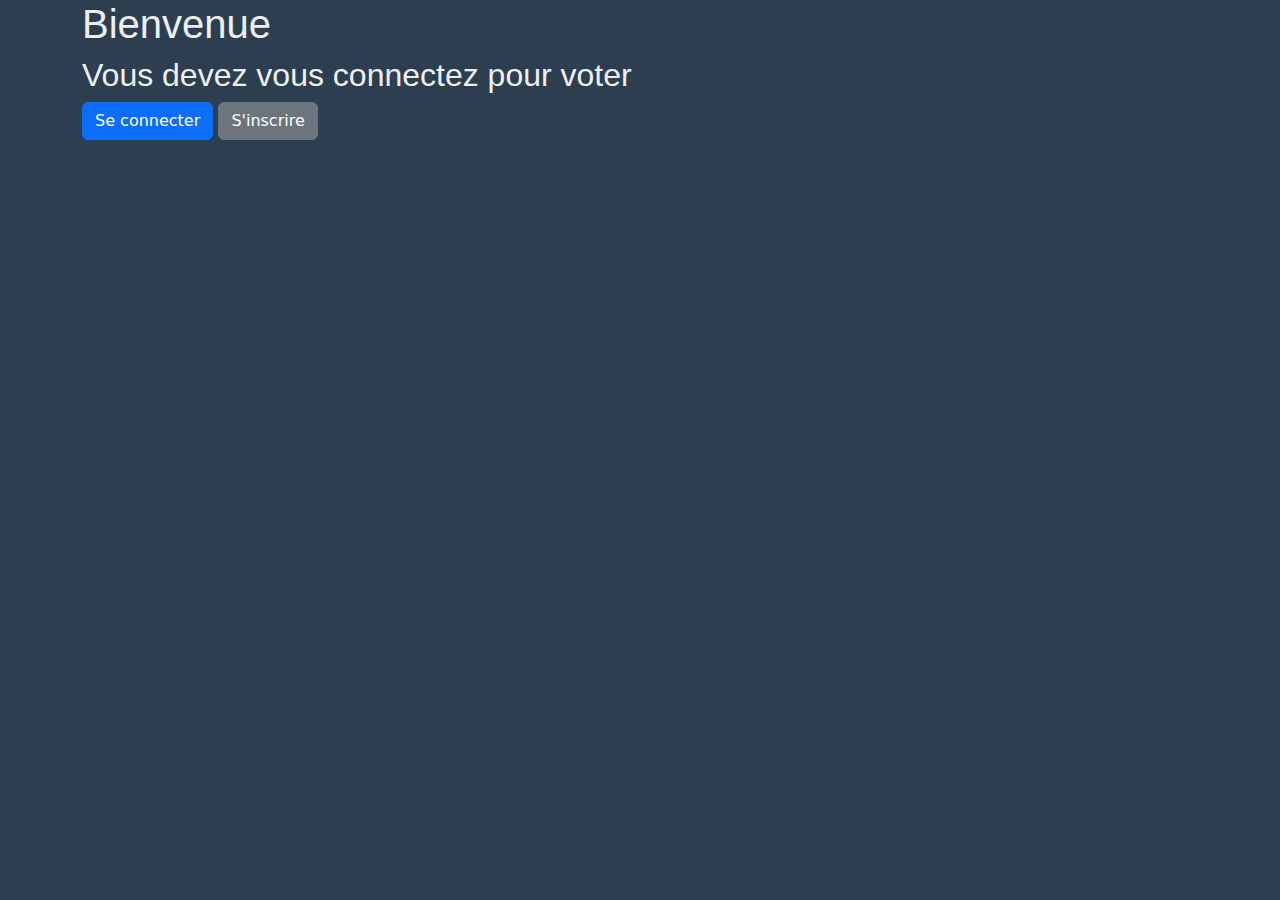
<file: index.html>
<!DOCTYPE html>
<html lang="fr">
    <head>
        <meta charset="UTF-8">
        <meta name="viewport" content="width=device-width, initial-scale=1.0">
        <link rel="stylesheet" href="https://cdn.jsdelivr.net/npm/bootstrap@5.3.0/dist/css/bootstrap.min.css">
        <link rel="stylesheet" href="style.css">
    </head>
    <body class="custom-bg">
        <div class="container">
            <h1>Bienvenue</h1>
            <h2>Vous devez vous connectez pour voter</h2>
            <div class="buttons">
                <a href="https://projet-vote-s3.s3.eu-west-3.amazonaws.com/login.html" class="btn btn-primary">Se connecter</a>
                <a href="https://projet-vote-s3.s3.eu-west-3.amazonaws.com/register.html" class="btn btn-secondary">S'inscrire</a>
            </div>
        </div>

        <script src="https://code.jquery.com/jquery-3.2.1.slim.min.js" integrity="sha384-KJ3o2DKtIkvYIK3UENzmM7KCkRr/rE9/Qpg6aAZGJwFDMVNA/GpGFF93hXpG5KkN" crossorigin="anonymous"></script>
        <script src="https://cdn.jsdelivr.net/npm/popper.js@1.12.9/dist/umd/popper.min.js" integrity="sha384-ApNbgh9B+Y1QKtv3Rn7W3mgPxhU9K/ScQsAP7hUibX39j7fakFPskvXusvfa0b4Q" crossorigin="anonymous"></script>
    </body>
</html>
</file>
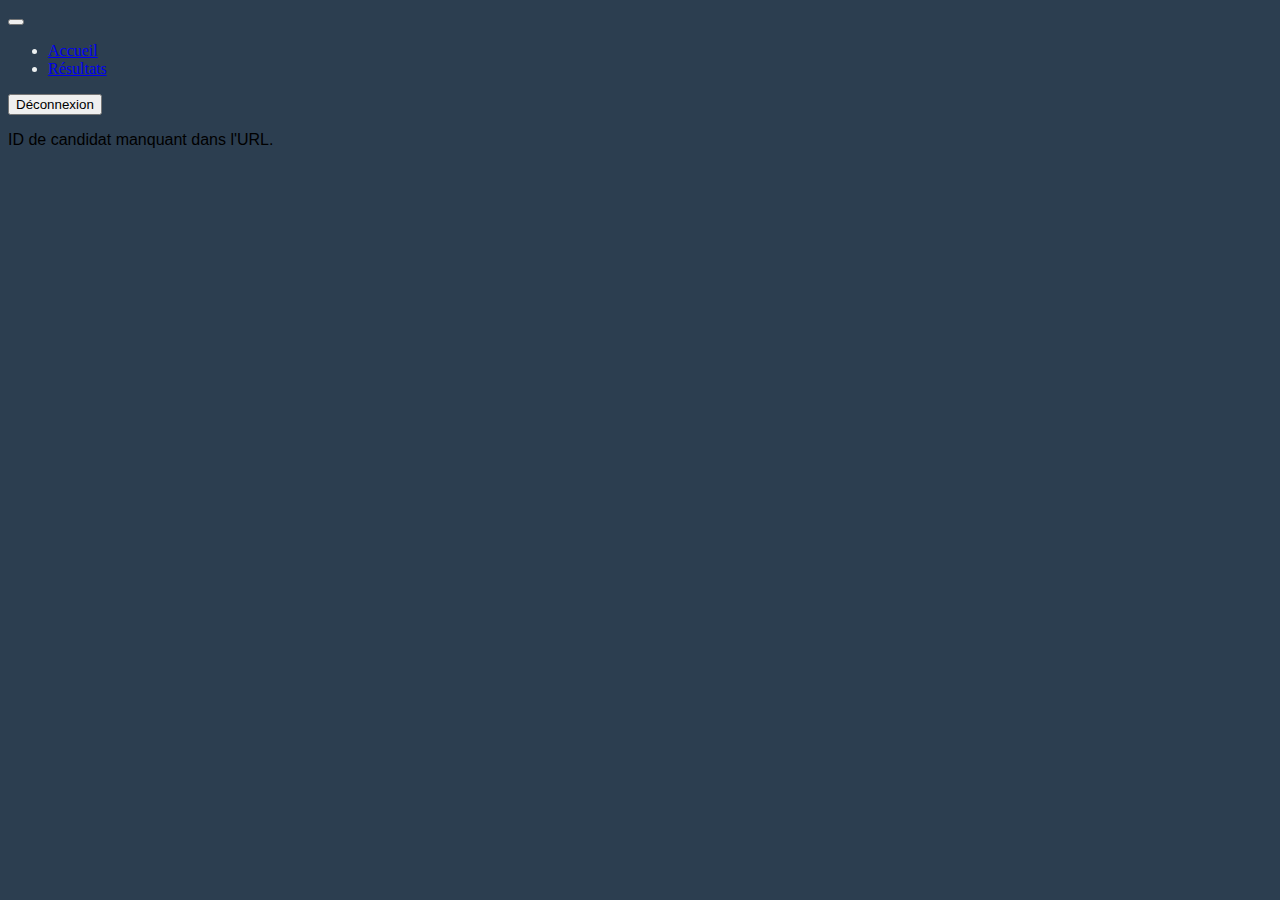
<file: description_candidat.html>
<!DOCTYPE html>
<html lang="fr">
<head>
    <meta charset="UTF-8">
    <meta name="viewport" content="width=device-width, initial-scale=1.0">
    <link href="https://cdn.jsdelivr.net/npm/bootstrap@5.1.3/dist/css/bootstrap.min.css" rel="stylesheet" integrity="sha384-1BmE4kWBq78iYhFldvKuhfTAU6auU8tT94WrHftjDbrCEXSU1oBoqyl2QvZ6jIW3" crossorigin="anonymous">
    <link rel="stylesheet" href="style.css">
    <title>Description du Candidat</title>
</head>
<body class="custom-bg">
    <nav class="navbar navbar-expand-lg navbar-dark bg-dark">
        <div class="container-fluid">
            <button class="navbar-toggler" type="button" data-bs-toggle="collapse" data-bs-target="#navbarNav" aria-controls="navbarNav" aria-expanded="false" aria-label="Toggle navigation">
                <span class="navbar-toggler-icon"></span>
            </button>
            <div class="collapse navbar-collapse" id="navbarNav">
                <ul class="navbar-nav">
                    <li class="nav-item">
                        <a class="nav-link active" href="https://projet-vote-s3.s3.eu-west-3.amazonaws.com/home.html">Accueil</a>
                    </li>
                    <li class="nav-item">
                        <a class="nav-link" href="https://projet-vote-s3.s3.eu-west-3.amazonaws.com/resultat.html">Résultats</a>
                    </li>
                </ul>
                <button class="btn btn-outline-light ms-auto" id="logoutButton">Déconnexion</button>
            </div>
        </div>
    </nav>
    <div id="candidatContainer">
        <p>Chargement des informations...</p>
    </div>

    <script>
        // Fonction pour récupérer l'ID du candidat depuis l'URL
        function getCandidatId() {
            const urlParams = new URLSearchParams(window.location.search);
            const id = urlParams.get('id');
            return id;
        }

        // Fonction pour récupérer les données du candidat
        async function fetchCandidatData(id) {

            const body = JSON.stringify({ id });

            try {
                const response = await fetch('https://w6f8a3lnr6.execute-api.eu-west-3.amazonaws.com/test/return-candidat', {
                    method: 'POST',
                    headers: {
                        'Content-Type': 'application/json',
                    },
                    body: body,
                });
            
                if (response.ok) {
                    const data = await response.json();
                    const lambdaBody = JSON.parse(data.body); // Analyse le champ "body" pour accéder au vrai contenu
                    displayCandidat(lambdaBody.candidat); // Passe l'objet "candidat" à la fonction d'affichage
                } else {
                    console.error('Erreur Lambda:', data);
                    alert("Erreur: " + data.message);
                }

            } catch (error) {
                console.error('Erreur réseau:', error);
                alert("Une erreur est survenue.");
            }

        }

        // Fonction pour afficher les informations du candidat
        function displayCandidat(candidat) {
            const container = document.getElementById('candidatContainer');
            if (!candidat) {
                container.innerHTML = '<p>Le candidat n\'a pas pu être trouvé.</p>';
                return;
            }

            const imageUrl = `https://projet-vote-s3.s3.eu-west-3.amazonaws.com/${candidat.firstname}_${candidat.Candidat_Name}.jpg`;

            container.innerHTML = `
                <div class="candidat-description">
                    <h4>${candidat.firstname} ${candidat.Candidat_Name}</h4>
                    <img src="${imageUrl}" alt="Photo de ${candidat.firstname} ${candidat.Candidat_Name}" class="candidat-img">
                    <div class="candidat-info">
                        <p>${candidat.description}</p>
                    </div>
                    <p>Le vote est définitif et ne peut pas être changé</p>
                    <form id="voteForm">
                        <input type="hidden" id="id" name="id" value="${candidat.id}">
                        <button class="btn btn-primary" type="submit">Voter pour le candidat</button>
                    </form>
                </div>
            `;

            document.getElementById('voteForm').addEventListener('submit', async function(event) {
                event.preventDefault();
                const candidatId = getCandidatId();
                const vote = "election2024";
                const userId = localStorage.getItem('userId');

                // Envoi du vote à Lambda
                try {
                    const response = await fetch('https://w6f8a3lnr6.execute-api.eu-west-3.amazonaws.com/test/vote', {
                        method: 'POST',
                        headers: {
                            'Content-Type': 'application/json',
                        },
                        body: JSON.stringify({
                            Vote_Nom: "election_2024",
                            Candidat_Id:  Number(candidatId),
                            User_Id:  Number(userId)
                        }),
                    });

                    if (response.ok) {
                        const data = await response.json();
                        alert(data.body);
                    } else {
                        console.error('Erreur lors du vote:', response);
                        alert('Une erreur est survenue lors de l\'enregistrement du vote.');
                    }
                } catch (error) {
                    console.error('Erreur réseau:', error);
                    alert('Une erreur réseau est survenue.');
                }
            });
        }

        // Fonction de déconnexion
        function logout() {
            localStorage.removeItem('authToken');
            sessionStorage.removeItem('authToken');

            window.location.href = 'https://projet-vote-s3.s3.eu-west-3.amazonaws.com/index.html';
        }

        const candidatId = getCandidatId();
        if (candidatId) {
            fetchCandidatData(candidatId);
        } else {
            document.getElementById('candidatContainer').innerHTML = '<p>ID de candidat manquant dans l\'URL.</p>';
        }

        document.getElementById('logoutButton').addEventListener('click', logout);
        
    </script>

    <script src="https://code.jquery.com/jquery-3.2.1.slim.min.js" integrity="sha384-KJ3o2DKtIkvYIK3UENzmM7KCkRr/rE9/Qpg6aAZGJwFDMVNA/GpGFF93hXpG5KkN" crossorigin="anonymous"></script>
    <script src="https://cdn.jsdelivr.net/npm/popper.js@1.12.9/dist/umd/popper.min.js" integrity="sha384-ApNbgh9B+Y1QKtv3Rn7W3mgPxhU9K/ScQsAP7hUibX39j7fakFPskvXusvfa0b4Q" crossorigin="anonymous"></script>
</body>
</html>
</file>
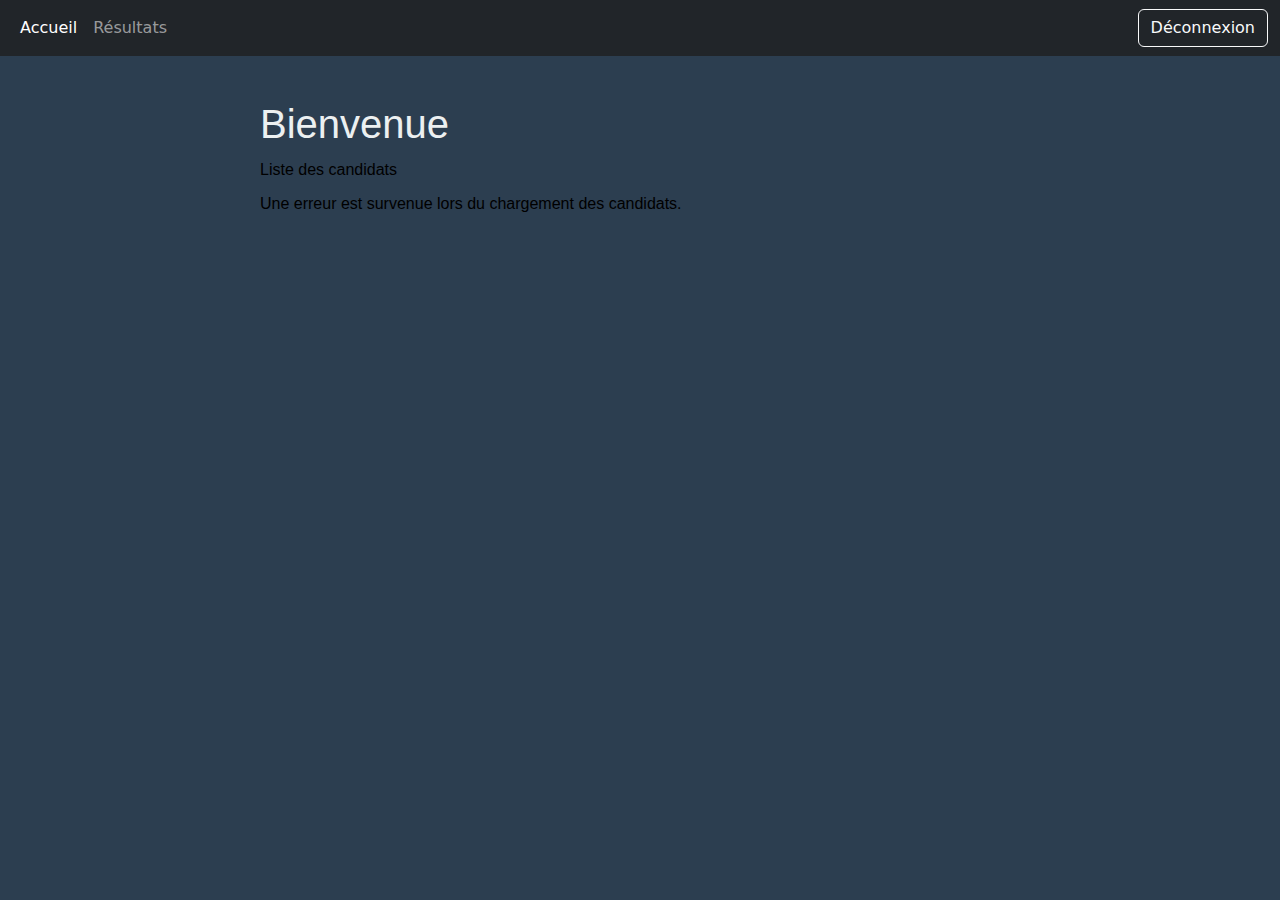
<file: home.html>
<!DOCTYPE html>
<html lang="fr">
<head>
    <meta charset="UTF-8">
    <meta name="viewport" content="width=device-width, initial-scale=1.0">
    <link rel="stylesheet" href="https://cdn.jsdelivr.net/npm/bootstrap@5.3.0/dist/css/bootstrap.min.css">
    <link rel="stylesheet" href="style.css">
    <title>Liste des Candidats</title>
</head>
<body class="custom-bg">
    <nav class="navbar navbar-expand-lg navbar-dark bg-dark">
        <div class="container-fluid">
            <button class="navbar-toggler" type="button" data-bs-toggle="collapse" data-bs-target="#navbarNav" aria-controls="navbarNav" aria-expanded="false" aria-label="Toggle navigation">
                <span class="navbar-toggler-icon"></span>
            </button>
            <div class="collapse navbar-collapse" id="navbarNav">
                <ul class="navbar-nav">
                    <li class="nav-item">
                        <a class="nav-link active" href="https://projet-vote-s3.s3.eu-west-3.amazonaws.com/home.html">Accueil</a>
                    </li>
                    <li class="nav-item">
                        <a class="nav-link" href="https://projet-vote-s3.s3.eu-west-3.amazonaws.com/resultat.html">Résultats</a>
                    </li>
                </ul>
                <button class="btn btn-outline-light ms-auto" id="logoutButton">Déconnexion</button>
            </div>
        </div>
    </nav>

    <div class="container mt-4">
        <div class="candidat-container">
            <h1>Bienvenue</h1>
            <p>Liste des candidats</p>
            
            <div id="candidatsContainer">
                <p>Chargement des candidats en cours...</p>
            </div>
        </div>
    </div>

    <script src="https://cdn.jsdelivr.net/npm/bootstrap@5.3.0/dist/js/bootstrap.bundle.min.js"></script>
    
    <script>
        async function fetchCandidats() {
            const candidatsContainer = document.getElementById('candidatsContainer');
            try {
                const response = await fetch('https://w6f8a3lnr6.execute-api.eu-west-3.amazonaws.com/test/liste_candidats');
                if (!response.ok) {
                    throw new Error('Erreur lors de la récupération des candidats');
                }

                const candidats = await response.json();
                const body = JSON.parse(candidats.body);
                displayCandidats(body);
            } catch (error) {
                console.error('Erreur:', error);
                candidatsContainer.innerHTML = '<p>Une erreur est survenue lors du chargement des candidats.</p>';
            }
        }

        // Fonction pour afficher les candidats
        function displayCandidats(candidats) {
            const candidatsContainer = document.getElementById('candidatsContainer');

            if (candidats.length === 0) {
                candidatsContainer.innerHTML = '<p>Aucun candidat disponible pour le moment.</p>';
                return;
            }

            const ul = document.createElement('ul');
            ul.className = 'candidat-list';

            candidats.forEach(candidat => {
                const li = document.createElement('li');
                li.className = 'candidat-list-item';
                li.setAttribute('data-bs-toggle', 'tooltip');
                li.setAttribute('data-bs-placement', 'top');
                li.setAttribute('title', `${candidat.firstname} ${candidat.Candidat_Name}`);

                // Construit l'URL de l'image dynamiquement
                const imageUrl = `https://projet-vote-s3.s3.eu-west-3.amazonaws.com/${candidat.firstname}_${candidat.Candidat_Name}.jpg`;

                const img = document.createElement('img');
                img.src = imageUrl;
                img.alt = `${candidat.firstname} ${candidat.Candidat_Name}`;
                img.className = 'candidat-image';

                const link = document.createElement('a');
                link.href = `https://projet-vote-s3.s3.eu-west-3.amazonaws.com/description_candidat.html?id=${candidat.Candidat_Id}`;
                link.appendChild(img);

                const name = document.createElement('p');
                name.textContent = `${candidat.firstname} ${candidat.Candidat_Name}`;

                li.appendChild(link);
                li.appendChild(name);

                ul.appendChild(li);
            });


            candidatsContainer.innerHTML = '';
            candidatsContainer.appendChild(ul);
        }

        // Fonction de déconnexion
        function logout() {
            localStorage.removeItem('authToken');
            sessionStorage.removeItem('authToken');

            window.location.href = 'https://projet-vote-s3.s3.eu-west-3.amazonaws.com/index.html';
        }

        document.getElementById('logoutButton').addEventListener('click', logout);

        fetchCandidats(); // Appeler la fonction pour récupérer et afficher les candidats
    </script>
</body>
</html>
</file>
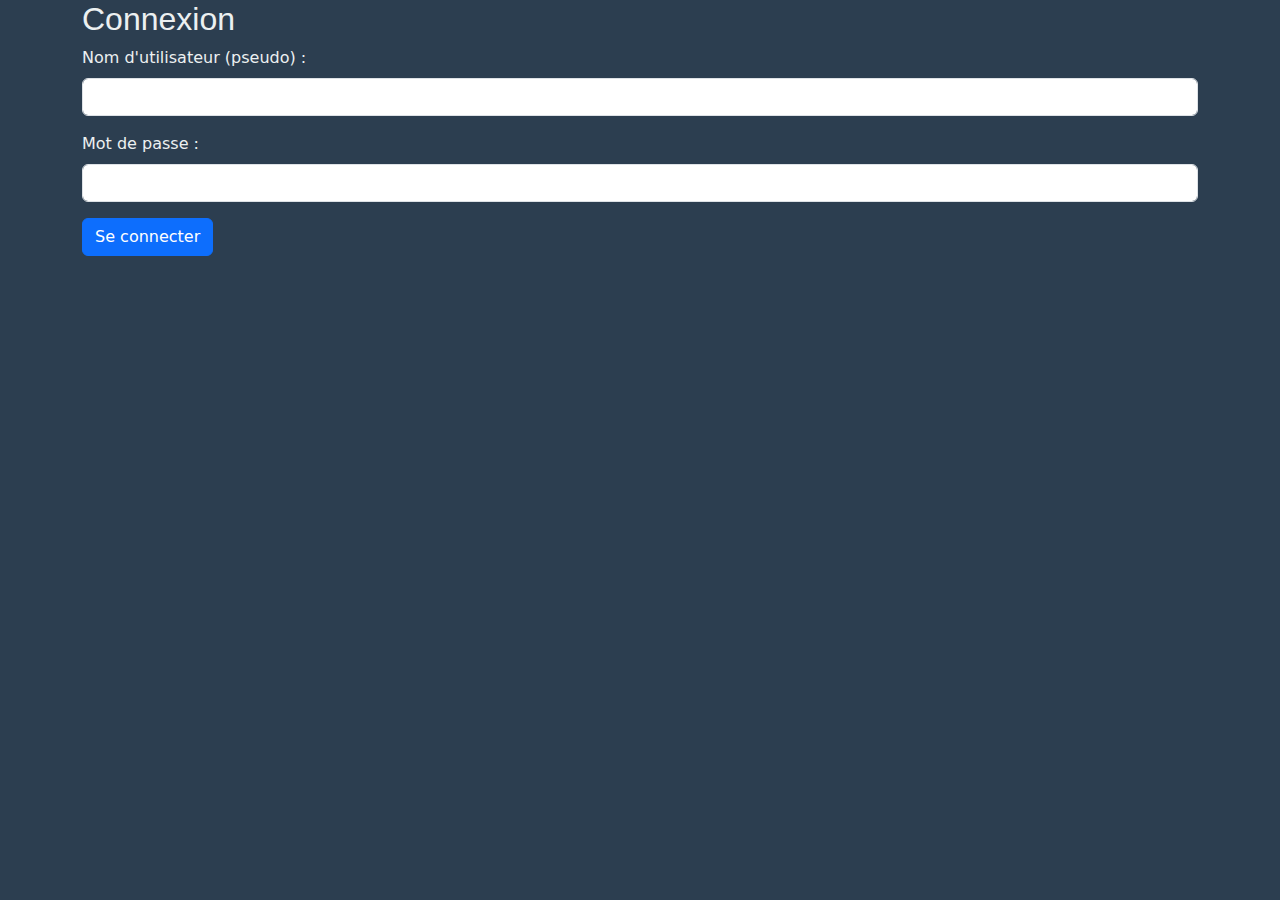
<file: login.html>
<!DOCTYPE html>
<html lang="fr">
<head>
    <meta charset="UTF-8">
    <meta name="viewport" content="width=device-width, initial-scale=1.0">
    <link rel="stylesheet" href="https://cdn.jsdelivr.net/npm/bootstrap@5.3.0/dist/css/bootstrap.min.css">
    <link rel="stylesheet" href="style.css">
</head>
<body class="custom-bg">
    <div class="container">
        <h2>Connexion</h2>
        <form id="loginForm">
            <div class="mb-3">
                <label for="pseudo" class="form-label">Nom d'utilisateur (pseudo) :</label>
                <input type="text" class="form-control" id="pseudo" name="pseudo" required>
            </div>

            <div class="mb-3">
                <label for="password" class="form-label">Mot de passe :</label>
                <input type="password" class="form-control" id="password" name="password" required>
            </div>

            <button type="submit" class="btn btn-primary">Se connecter</button>
        </form>
    </div>

    <script src="https://code.jquery.com/jquery-3.2.1.slim.min.js" integrity="sha384-KJ3o2DKtIkvYIK3UENzmM7KCkRr/rE9/Qpg6aAZGJjpmF6euUkxK7JOM5kFfs1Q" crossorigin="anonymous"></script>
    <script src="https://cdn.jsdelivr.net/npm/popper.js@1.12.9/dist/umd/popper.min.js" integrity="sha384-ApNbgh9B+Y1QKtv3Rn7W3mgPxhU9K/ScQsAP7hUibX39j7fakFPskvXusvfa0b4Q" crossorigin="anonymous"></script>
    
    <script>
    document.getElementById('loginForm').onsubmit = async function(event) {
        event.preventDefault(); // Empêche le rechargement de la page

        const formData = {
            pseudo: document.getElementById('pseudo').value,
            password: document.getElementById('password').value
        };

        const response = await fetch('https://w6f8a3lnr6.execute-api.eu-west-3.amazonaws.com/test/login', {
            method: 'POST',
            headers: {
                'Content-Type': 'application/json'
            },
            body: JSON.stringify(formData)
        });

        const result = await response.json();
        console.log(result);
        const body = JSON.parse(result.body);


        if (response.ok) {
            localStorage.setItem('userId', body.userId);
            window.location.href = body.redirectUrl;
        } else {
            alert(result.body);
        }
    };
    </script>

</body>
</html>
</file>
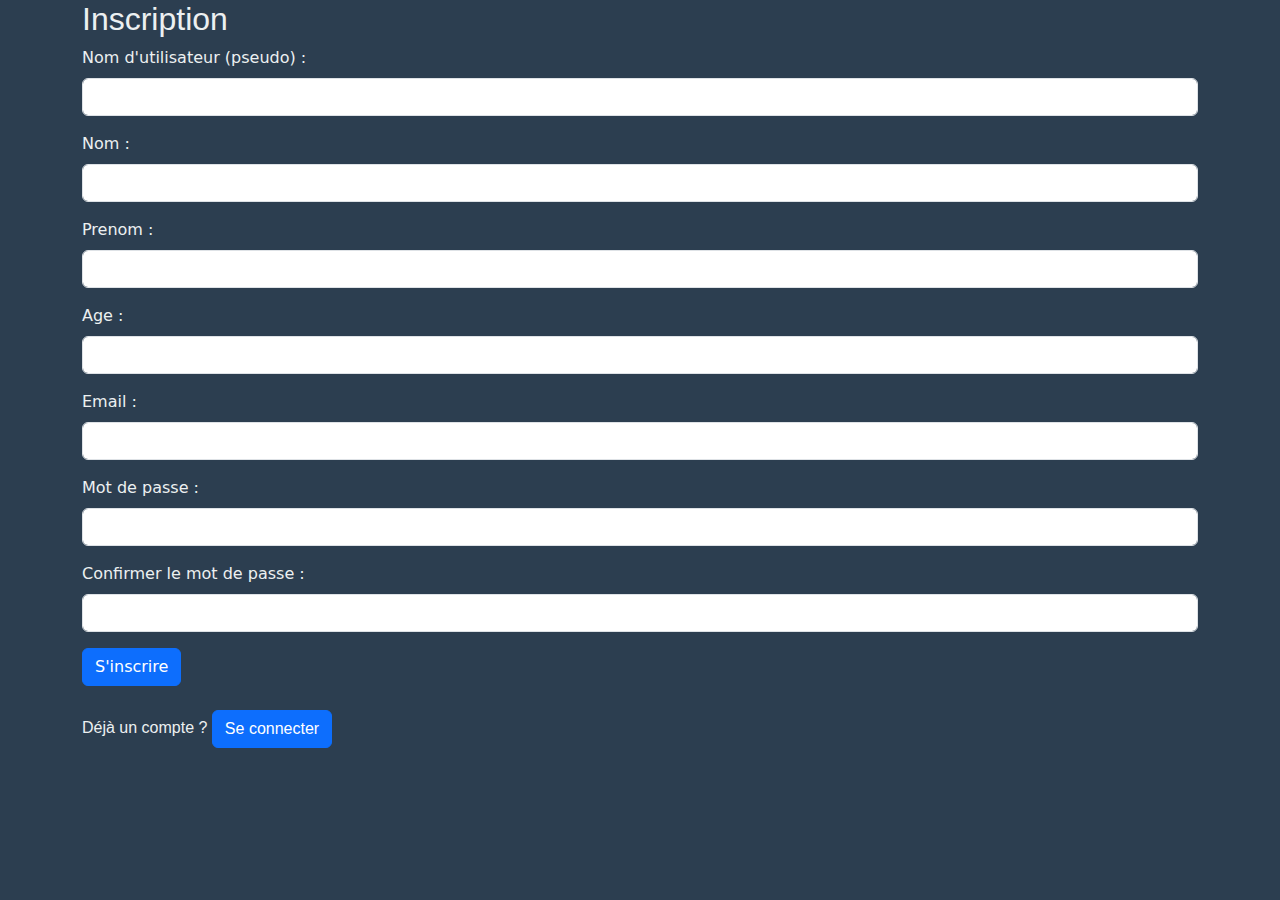
<file: register.html>
<!DOCTYPE html>
<html lang="fr">
<head>
    <meta charset="UTF-8">
    <meta name="viewport" content="width=device-width, initial-scale=1.0">
    <link rel="stylesheet" href="https://cdn.jsdelivr.net/npm/bootstrap@5.3.0/dist/css/bootstrap.min.css">
    <link rel="stylesheet" href="style.css">
</head>
<body class="custom-bg">
    <div class="container">
        <h2>Inscription</h2>
        <form id="registerForm">
            <div class="mb-3">
                <label for="pseudo" class="form-label">Nom d'utilisateur (pseudo) :</label>
                <input type="text" class="form-control" id="pseudo" name="pseudo" required>
            </div>

            <div class="mb-3">
                <label for="lastname" class="form-label">Nom :</label>
                <input type="text" class="form-control" id="lastname" name="lastname" required>
            </div>

            <div class="mb-3">
                <label for="firstname" class="form-label">Prenom :</label>
                <input type="text" class="form-control" id="firstname" name="firstname" required>
            </div>

            <div class="mb-3">
                <label for="age" class="form-label">Age :</label>
                <input type="number" class="form-control" id="age" name="age" required>
            </div>

            <div class="mb-3">
                <label for="email" class="form-label">Email :</label>
                <input type="email" class="form-control" id="email" name="email" required>
            </div>

            <div class="mb-3">
                <label for="password" class="form-label">Mot de passe :</label>
                <input type="password" class="form-control" id="password" name="password" required>
            </div>

            <div class="mb-3">
                <label for="confirm_password" class="form-label">Confirmer le mot de passe :</label>
                <input type="password" class="form-control" id="confirm_password" name="confirm_password" required>
            </div>

            <button type="submit" class="btn btn-primary">S'inscrire</button>
        </form>
    </br>
        <p>Déjà un compte ?
            <a href="https://projet-vote-s3.s3.eu-west-3.amazonaws.com/login.html" class="btn btn-primary">Se connecter</a>
        </p>
    </div>

    <script src="https://code.jquery.com/jquery-3.2.1.slim.min.js" integrity="sha384-KJ3o2DKtIkvYIK3UENzmM7KCkRr/rE9/Qpg6aAZGJjpmF6euUkxK7JOM5kFfs1Q" crossorigin="anonymous"></script>
    <script src="https://cdn.jsdelivr.net/npm/popper.js@1.12.9/dist/umd/popper.min.js" integrity="sha384-ApNbgh9B+Y1QKtv3Rn7W3mgPxhU9K/ScQsAP7hUibX39j7fakFPskvXusvfa0b4Q" crossorigin="anonymous"></script>
    
    <script>
    document.getElementById('registerForm').onsubmit = async function(event) {
        event.preventDefault(); // Empêche le rechargement de la page

        const formData = {
            pseudo: document.getElementById('pseudo').value,
            lastname: document.getElementById('lastname').value,
            firstname: document.getElementById('firstname').value,
            age: document.getElementById('age').value,
            email: document.getElementById('email').value,
            password: document.getElementById('password').value
        };

        const response = await fetch('https://w6f8a3lnr6.execute-api.eu-west-3.amazonaws.com/test/register', {
            method: 'POST',
            headers: {
                'Content-Type': 'application/json'
            },
            body: JSON.stringify(formData)
        });

        const result = await response.json();
        console.log(result);

        if (response.ok) {
            alert('Inscription réussie !');
        } else {
            alert(result.body);
        }
    };
    </script>

</body>
</html>
</file>
<file: style.css>
body {
    background-color: #2C3E50; /* Gris foncé pour le fond */
    color: #ECF0F1; /* Texte clair pour contraster avec le fond foncé */
}

h1, h2, h3, p {
    font-family: Arial, sans-serif; /* Choix d'une police lisible */
    color: #ECF0F1; /* Texte clair */
}

.candidat-container {
    max-width: 800px;
    margin: auto;
    background-color: transparent; /* Fond transparent */
    padding: 20px;
    border: none; /* Pas de bordure */
    box-shadow: none; /* Pas d'ombre */
}


img {
    max-width: 100%; /* Ajuste la largeur de l'image pour qu'elle ne dépasse pas la largeur du conteneur */
    border-radius: 8px; /* Bordure arrondie de l'image */
    box-shadow: 0 4px 8px rgba(0, 0, 0, 0.1); /* Ombre légère de l'image */
    margin-bottom: 20px; /* Marge en bas de l'image */
}

.candidat-info {
    margin-bottom: 20px; /* Marge en bas des informations du candidat */
}

.candidat-list {
    list-style: none; /* Supprime les puces de la liste */
    padding: 0;  /*Supprime le remplissage de la liste */
    display: flex; /* Affiche les éléments en ligne (flexbox) */
    flex-wrap: wrap; /* Permet le passage à la ligne des éléments si nécessaire */
    justify-content: flex-start; /* Espace équitablement les éléments */
}

.candidat-list li {
    margin: 0 20px 10px 0; /* Ajoute une marge à droite et en bas de chaque élément */
}

.candidat-list-item {
    width: 200px; /* Ajuste la largeur des éléments en fonction de vos besoins */
    margin: 10px; /* Espacement interne pour chaque item */
    box-shadow: 0 4px 8px rgba(0, 0, 0, 0.1); /* Ombre légère pour donner de la profondeur */
    background-color: #85ffae31; /* Fond avec un léger vert transparent */
    border-radius: 8px; /* Bordures arrondies */
    overflow: hidden; /* Cache tout débordement d'élément interne */
    display: flex;
    flex-direction: column; /* Aligne les éléments à l'intérieur en colonne */
    align-items: center; /* Centre les éléments dans le conteneur */
    text-align: center; /* Centrer le texte */
}

.candidat-list-item img {
    width: 300px;  /* Fixe une largeur égale pour toutes les images */
    height: 300px; /* Fixe une hauteur égale pour toutes les images */
    object-fit: cover;  /* Maintient les proportions sans déformer l'image, mais recadre si nécessaire */
    border-radius: 8px;
}

.back-link {
    display: block; /* Affiche le lien comme un bloc pour occuper toute la largeur */
    margin-top: 20px; /* Marge en haut du lien */
}

.custom-bg {
    background-color: linear-gradient(to right, #4CAF50, #008CBA); /* Remplacez "yourColor" par la couleur de fond souhaitée */
}

.candidat-description {
    width: 80%; /* Contrôle la largeur du conteneur */
    max-width: 800px; /* Largeur maximale */
    margin: 0 auto; /* Centre le conteneur horizontalement */
    padding: 20px;
    background-color: #f9f9f9; /* Fond doux */
    border-radius: 8px;
    box-shadow: 0 4px 10px rgba(0, 0, 0, 0.1); /* Ombre légère pour un effet de profondeur */
}

/* Image du candidat */
.candidat-img {
    width:350px; /* Prend toute la largeur du conteneur */
    height: 400px; /* Ajuste automatiquement la hauteur */
    margin: 20px 0;
    border-radius: 8px;
}

/* Informations sur le candidat */
.candidat-info {
    background-color: white;
    padding: 15px;
    border-radius: 8px;
    margin-bottom: 20px;
    box-shadow: 0 2px 5px rgba(0, 0, 0, 0.1);
}

.candidat-container p {
    margin: 10px 0;
    color: black;
}

#candidatContainer p,
#candidatContainer h4 {
    color: #000; /* Texte noir */
}
</file>
